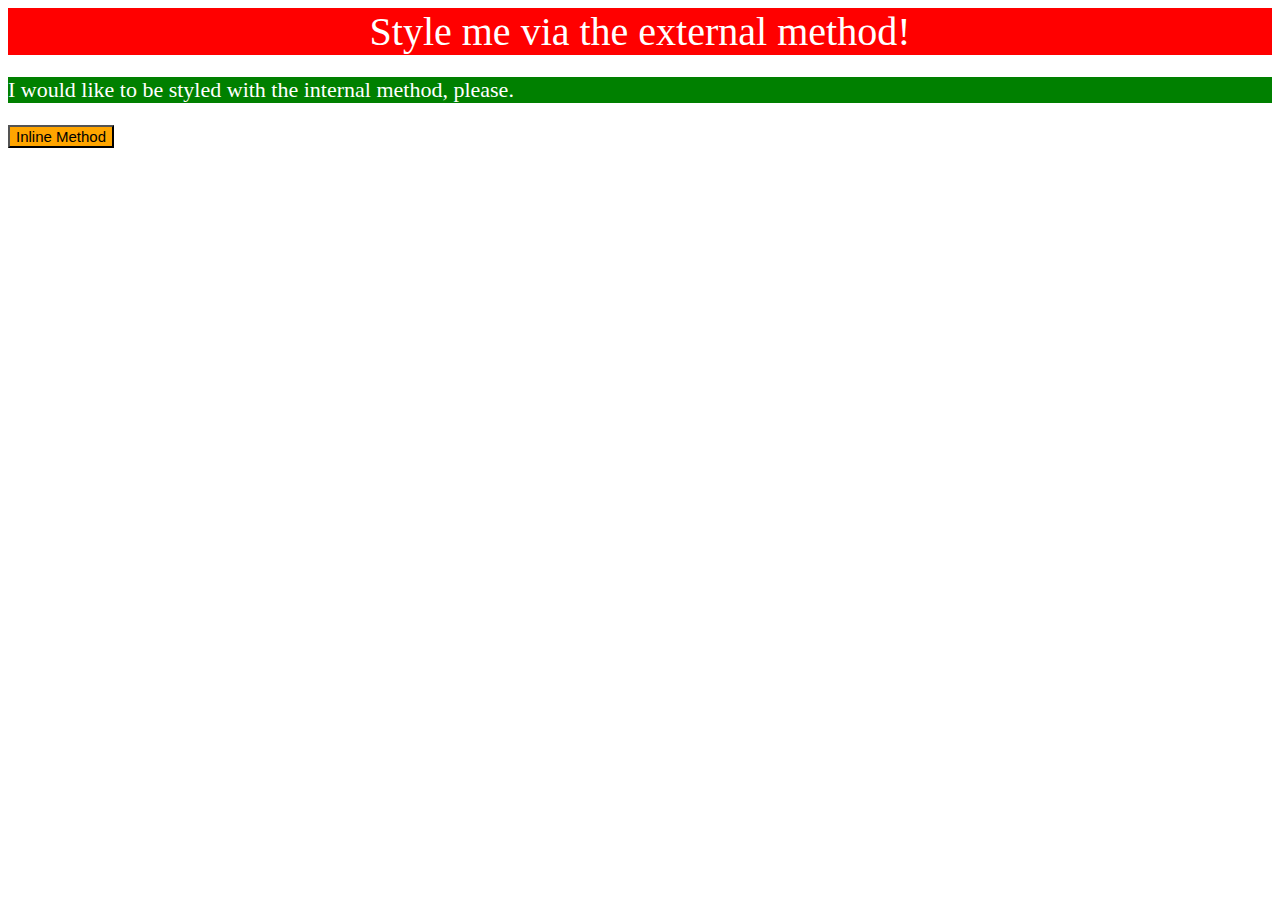
<file: foundations/01-css-methods/index.html>
<!DOCTYPE html>
<html lang="en">
  <head>
    <meta charset="UTF-8">
    <meta http-equiv="X-UA-Compatible" content="IE=edge">
    <meta name="viewport" content="width=device-width, initial-scale=1.0">
    <link rel="stylesheet" href="styles.css">
    <title>Methods for Adding CSS</title>
    <style>
      p {
        background-color: green;
        color: white;
        font-size: 22px;
      }
    </style>
  </head>
  <body>
    <div>Style me via the external method!</div>
    <p>I would like to be styled with the internal method, please.</p>
    <button style="background-color: orange; font-size: 15px;">Inline Method</button>
  </body>
</html>
</file>
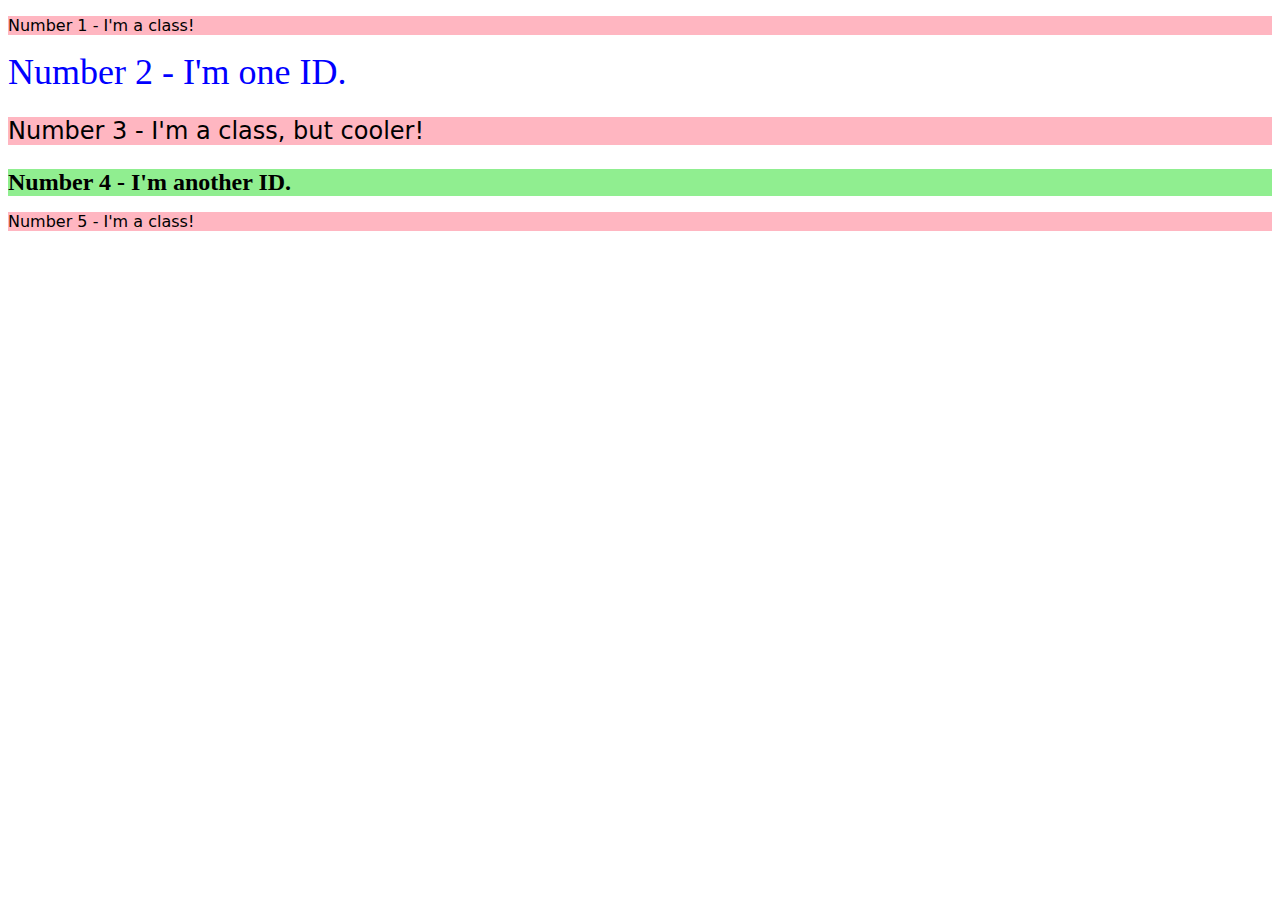
<file: foundations/02-class-id-selectors/index.html>
<!DOCTYPE html>
<html lang="en">
  <head>
    <meta charset="UTF-8">
    <meta http-equiv="X-UA-Compatible" content="IE=edge">
    <meta name="viewport" content="width=device-width, initial-scale=1.0">
    <title>Class and ID Selectors</title>
    <link rel="stylesheet" href="style.css">
  </head> 
  <body>
    <p class="odd-number">Number 1 - I'm a class!</p>
    <div id="even">Number 2 - I'm one ID.</div>
    <p class="odd-number third">Number 3 - I'm a class, but cooler!</p>
    <div id="another-even">Number 4 - I'm another ID.</div>
    <p class="odd-number">Number 5 - I'm a class!</p>
  </body>
</html>
</file>
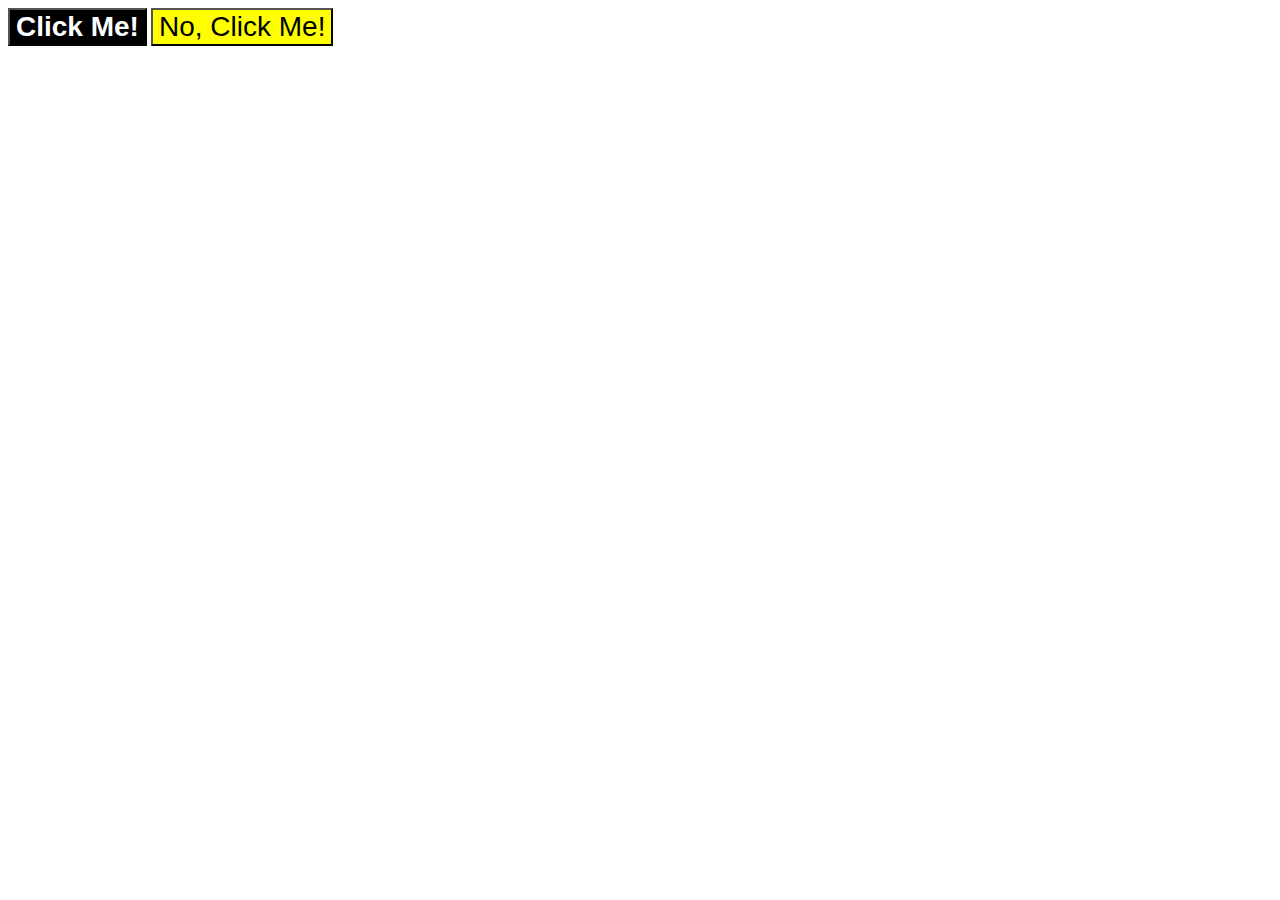
<file: foundations/03-grouping-selectors/index.html>
<!DOCTYPE html>
<html lang="en">
  <head>
    <meta charset="UTF-8">
    <meta http-equiv="X-UA-Compatible" content="IE=edge">
    <meta name="viewport" content="width=device-width, initial-scale=1.0">
    <title>Grouping Selectors</title>
    <link rel="stylesheet" href="style.css">
  </head>
  <body>
    <button class="first-element">Click Me!</button>
    <button class="second-element">No, Click Me!</button>
  </body>
</html>
</file>
<file: foundations/01-css-methods/styles.css>
div {
    background-color: red;
    color: white;
    font-size: 40px;
    text-align: center;
}
</file>
<file: foundations/02-class-id-selectors/style.css>
.odd-number {
    background-color:#ffb6c1;
    font-family: "DejaVu Sans", sans-serif;
}

.third {
    font-size: 24px;
}
#even {
    color: rgb(0, 0,255);
    font-size: 36px;

}
#another-even {
    background-color: #90EE90;
    font-size: 24px;
    font-weight: bold;
}
</file>
<file: foundations/03-grouping-selectors/style.css>
button {
    font-size:28px; 
    font-family: Helvetica,"Times New Roman", sans-serif; 
    cursor: pointer;
}

.first-element {
    background-color: black;
    color: white;
    font-weight: bold;

}
.second-element {
    background-color: yellow;
}
</file>
